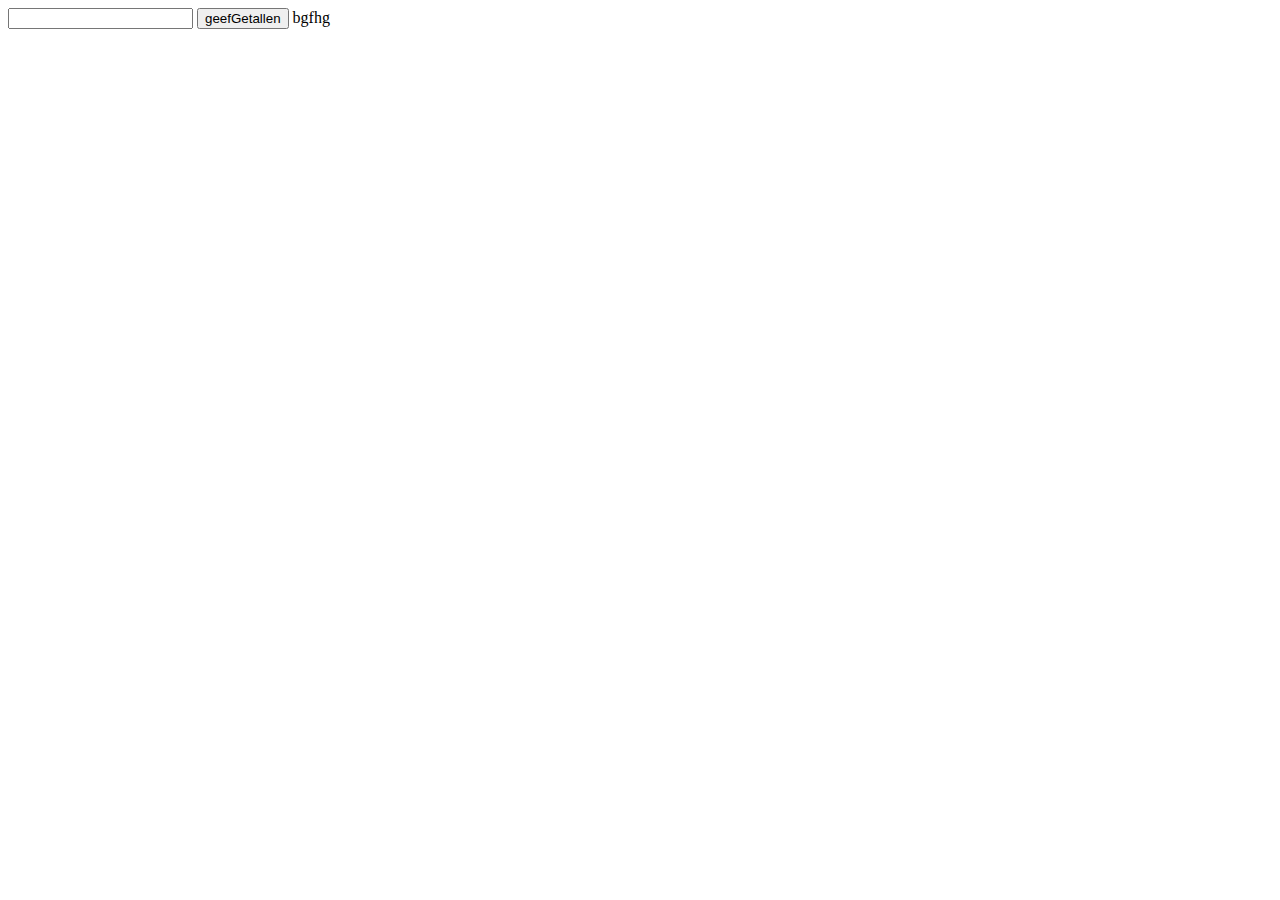
<file: loops_opdrachten/loops_opdracht_1/index.html>
<!DOCTYPE html>
<html>
    <head>
        <title>opdracht titel</title>
        <link rel="stylesheet" type="text/css" href="css/style.css">
    </head>
    <body>
        <input type="number" name="" id="startgetal">
        <button onclick="geefGetallen()">geefGetallen</button>

        <script src="js/script.js"></script>
    </body>
</html>bgfhg
</file>
<file: loops_opdrachten/loops_opdracht_1/css/style.css>
/* stylesheet */
</file>
